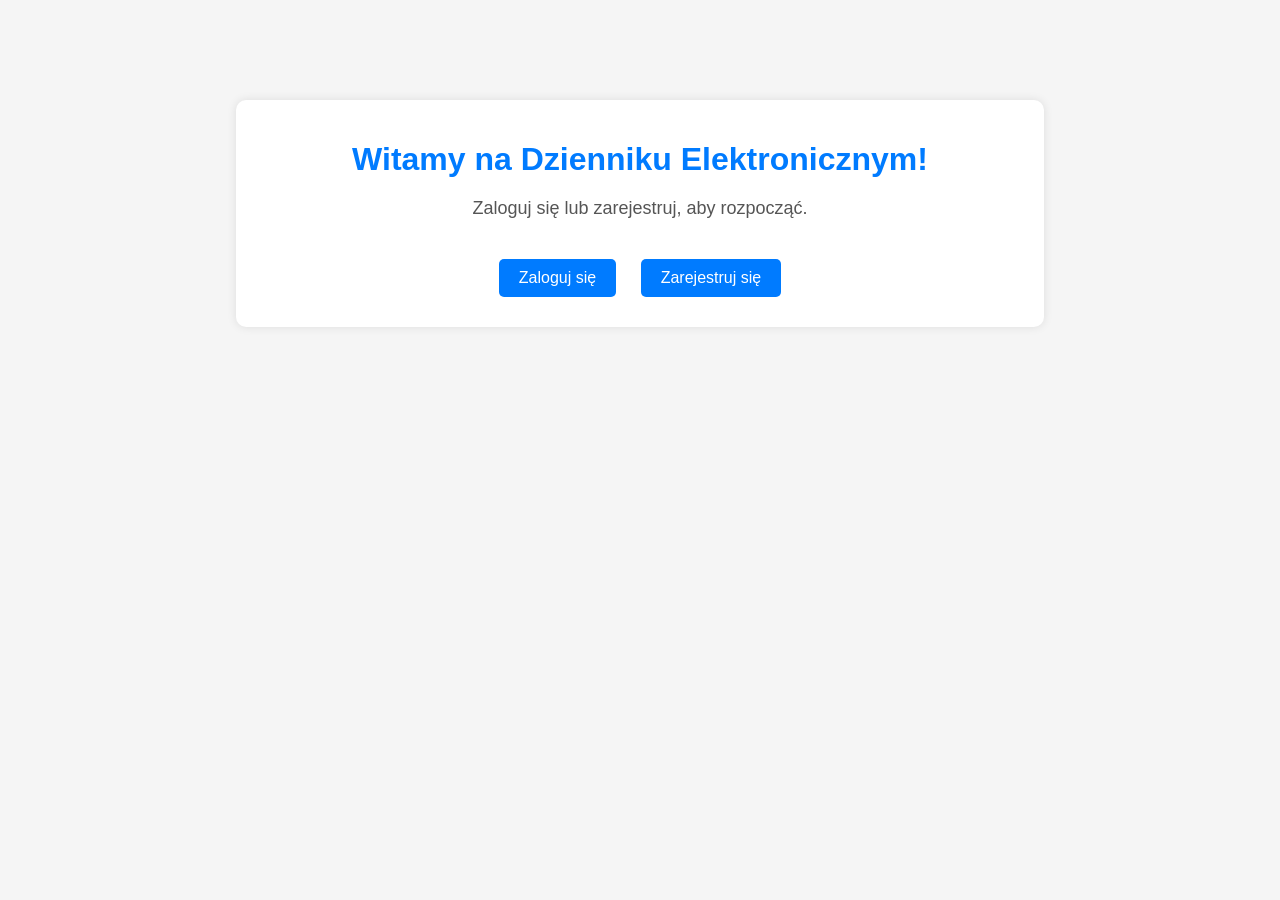
<file: Dziennik/index.html>
<!DOCTYPE html>
<html lang="pl">
<head>
    <meta charset="UTF-8">
    <title>Strona główna</title>
    <link rel="stylesheet" href="style2.css">
</head>
<body>
    <div class="container">
        <h1>Witamy na Dzienniku Elektronicznym!</h1>
        <p>Zaloguj się lub zarejestruj, aby rozpocząć.</p>
        <div class="buttons">
            <a href="login.php" class="btn">Zaloguj się</a>
            <a href="register.php" class="btn">Zarejestruj się</a>
        </div>
    </div>
</body>
</html>
</file>
<file: Dziennik/style2.css>
body {
    font-family: Arial, sans-serif;
    background-color: #f5f5f5;
    margin: 0;
    padding: 0;
}

.container {
    width: 60%;
    margin: 100px auto;
    background-color: #ffffff;
    padding: 20px;
    border-radius: 10px;
    box-shadow: 0 0 10px rgba(0, 0, 0, 0.1);
    text-align: center;
}

h1 {
    color: #007bff;
    margin-bottom: 20px;
}

p {
    color: #555555;
    margin-bottom: 30px;
    font-size: 18px;
}

.buttons {
    text-align: center;
}

.btn {
    display: inline-block;
    padding: 10px 20px;
    margin: 10px;
    background-color: #007bff;
    color: #ffffff;
    text-decoration: none;
    border-radius: 5px;
    transition: background-color 0.3s ease;
}

.btn:hover {
    background-color: #0056b3;
}
</file>
